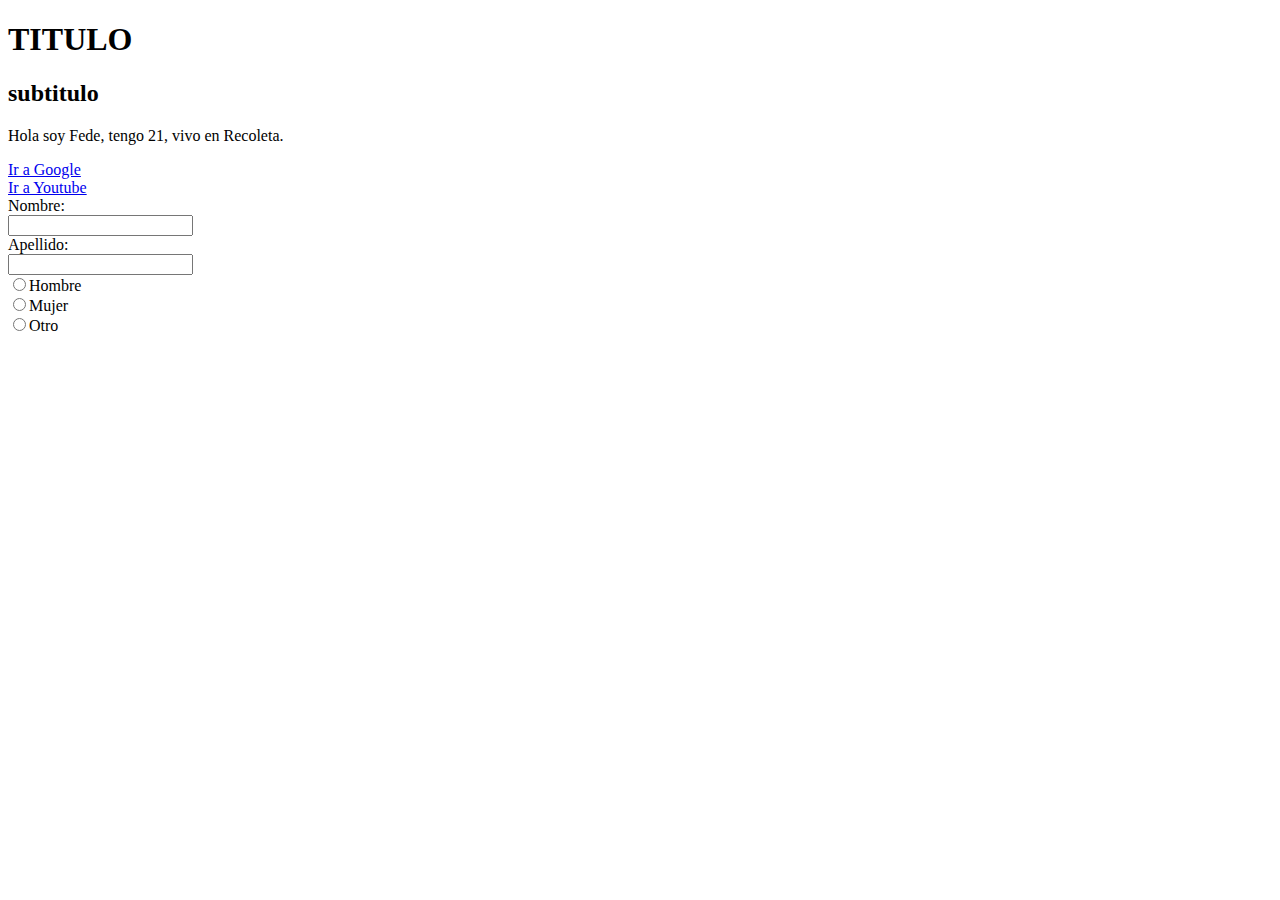
<file: 00-HTML-CSS-basics/index.html>
<!DOCTYPE html>
 
<html lang="es">
<head>
	<title>HTML FEDE</title>
</head>
<body>
	<header>
		<section>
			<h1>TITULO</h1>
			<h2>subtitulo</h2>
			<p>Hola soy Fede, tengo 21, vivo en Recoleta.</p>
		</section>
	</header>
	<section>
			<a href="https://www.google.com.ar/"><li>Ir a Google</li></a>
			<a href="https://www.youtube.com/?gl=AR&hl=es-419"><li>Ir a Youtube</li></a>
	</section>
	<section>
		<form>
			Nombre:<br>
			<input type="text" name="nombre"><br>
			Apellido:<br>
			<input type="text" name="apellido">
		</form>
		<form>
			<input type="radio" name="genero" value="hombre">Hombre<br>
			<input type="radio" name="genero" value="mujer">Mujer<br>
			<input type="radio" name="genero" value="otro">Otro
		</form>
	</section>
</body>
</file>
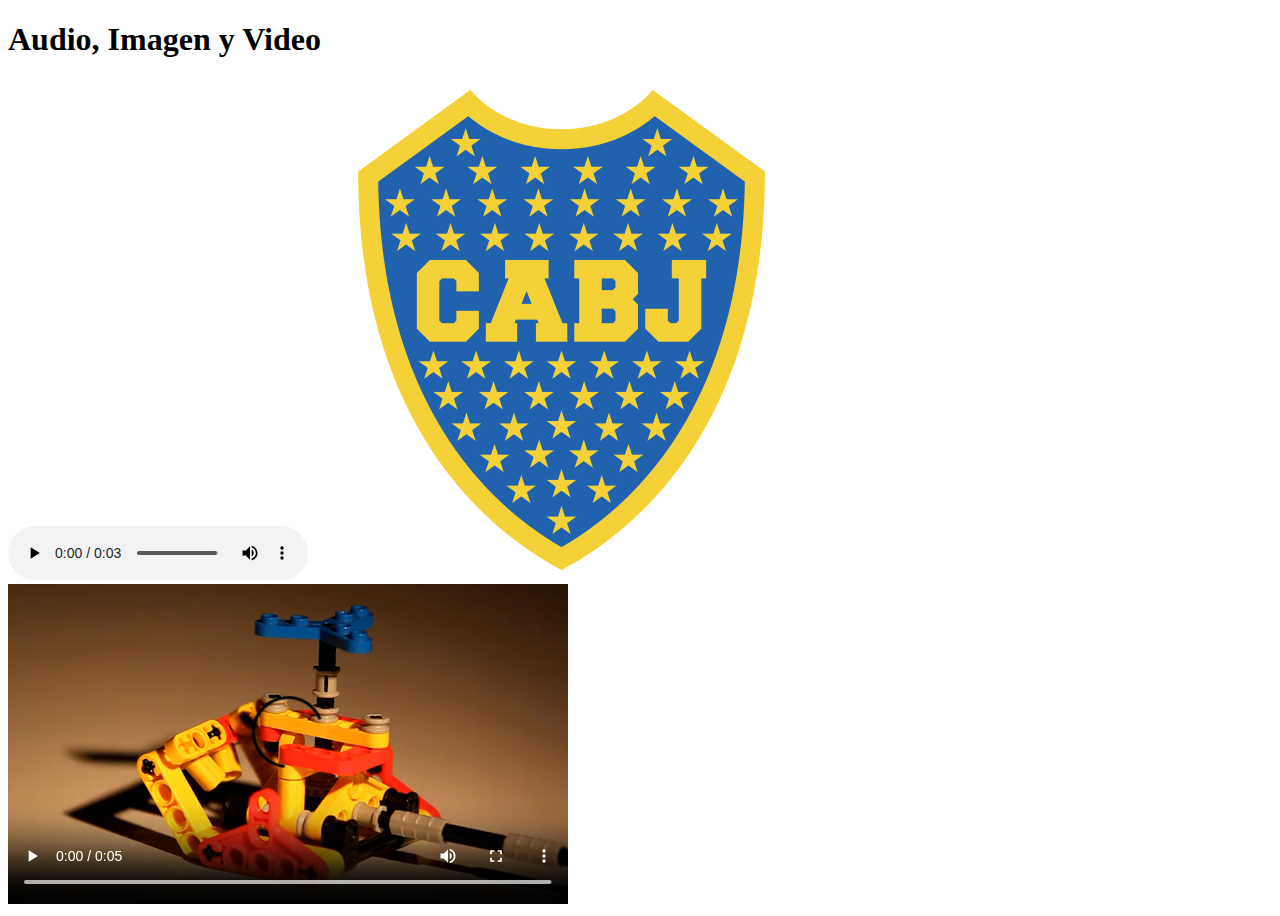
<file: 00-HTML-CSS-basics/Ejercicios HTML/AudVidImg.html>
<!DOCTYPE html>
 
<html lang="es">
<head>
	<title>HTML FEDE</title>
	<meta charset="utf-8">
	<meta name="description" content="Ejercicio 5 de HTML">
	<meta name="viewport" content="width=device-width, initial-scale=1.0">
</head>
<body>
	<section>
		<h1>Audio, Imagen y Video</h1>
		<audio controls>
			<source src="campana.mp3" type="audio/mp3">
		</audio>
		<img src="boca.png" alt="Boca">
		<video controls>		<!-- ME PIDEN UTILIZAR DISTINTOS SOURCE
									 PARA ABARCAR TODOS LOS BROWSER PERO
									 ELEGI FORMATO MP4 JUSTAMENTE PARA ESO, QUE SERIA LO QUE ME ESTAN PIDIENDO? -->	
			<source src="small.mp4" type="video/mp4">
		</video>
	</section>
</body>
</file>
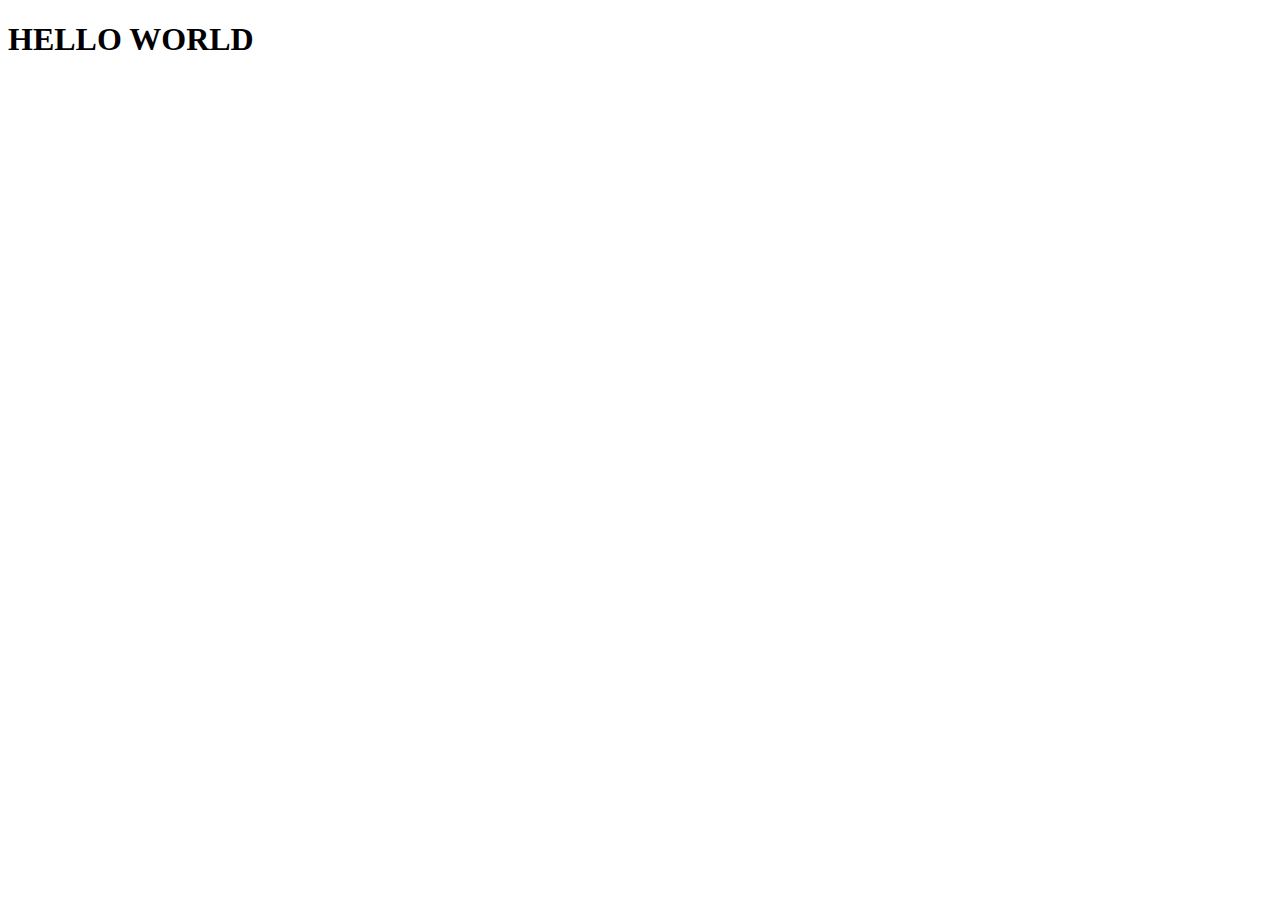
<file: 00-HTML-CSS-basics/Ejercicios HTML/HelloWorld.html>
<!DOCTYPE html>
 
<html lang="es">
<head>
	<title>HTML FEDE</title>
	<meta charset="utf-8">
	<meta name="description" content="Ejercicio 1 de HTML">
	<meta name="viewport" content="width=device-width, initial-scale=1.0">
</head>
<body>
	<h1>HELLO WORLD</h1>
</body>
</file>
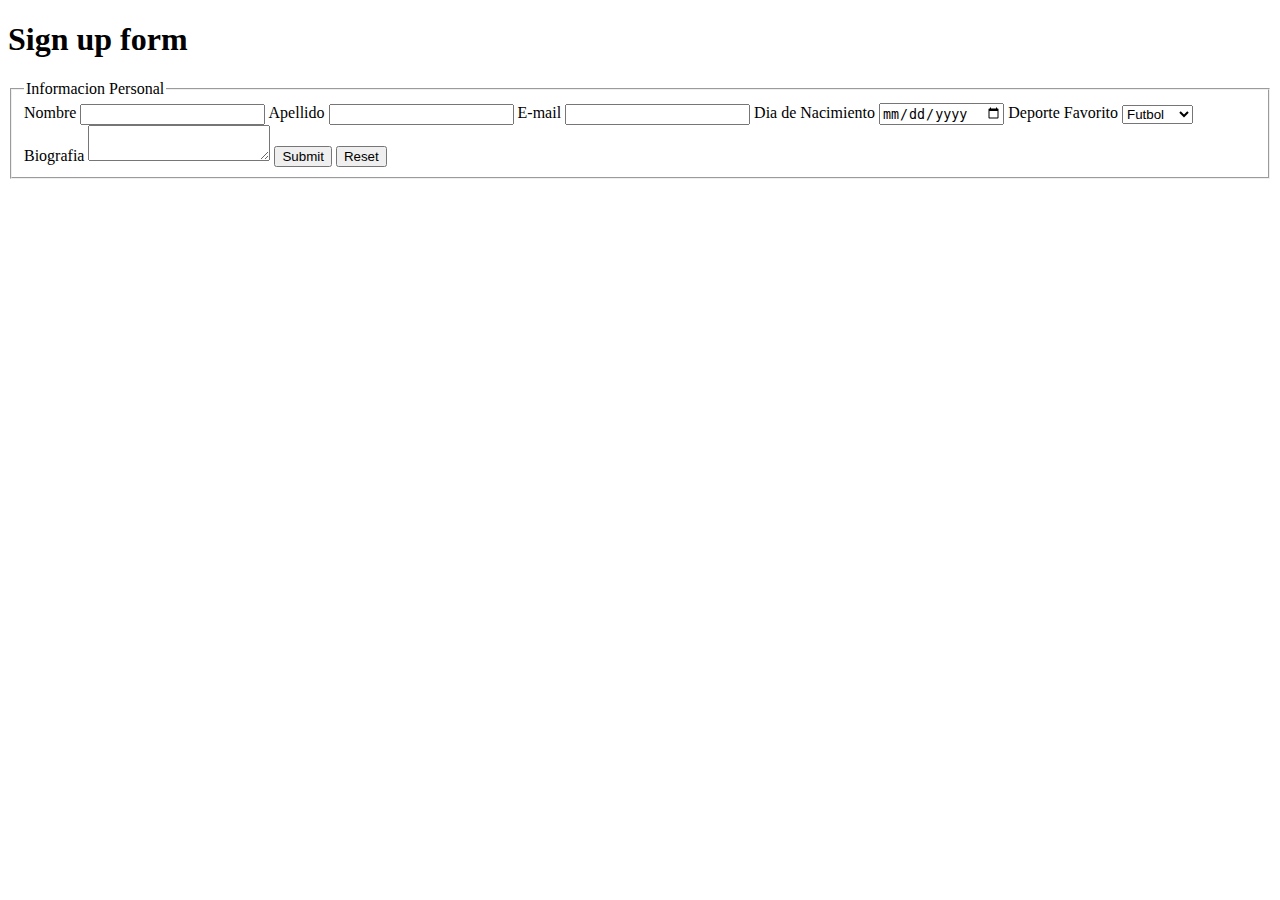
<file: 00-HTML-CSS-basics/Ejercicios HTML/SignUpForm.html>
<!DOCTYPE html>
 
<html lang="es">
<head>
	<title>HTML FEDE</title>
	<meta charset="utf-8">
	<meta name="description" content="Ejercicio 6 de HTML">
	<meta name="viewport" content="width=device-width, initial-scale=1.0">
</head>
<body>
	<section> <!-- COMO HAGO UN BR SIN UTILIZARLO, 
				   Y SIN USAR SECTION´S -->
		<h1>Sign up form</h1>
		<form>
			<fieldset>
				<legend>Informacion Personal</legend>

				<label for="nombre">Nombre</label> 
				<input type="text" name="nombre" required>

				<label for="apellido">Apellido</label>
				<input type="text" name="apellido" required>

				<label for="email">E-mail</label>
				<input type="email" name="e-mail" required>
				
				<label for="nacimiento">Dia de Nacimiento</label>
				<input type="date" name="nacimiento" required>
				
				<label for="Deporte">Deporte Favorito</label> 
				<select name="deporte">
					<option value="futbol">Futbol</option>
					<option value="tenis">Tenis</option>
					<option value="voley">Voley</option>
					<option value="basquet">Basquet</option>
					<option value="otro">Otro</option>
				</select>
				
				<label>Biografia</label>
				<textarea name="biografia"></textarea>
	
				<input type="submit" value="Submit">
				<input type="reset" value="Reset">
			</fieldset>
		</form>
	</section>
</body>
</file>
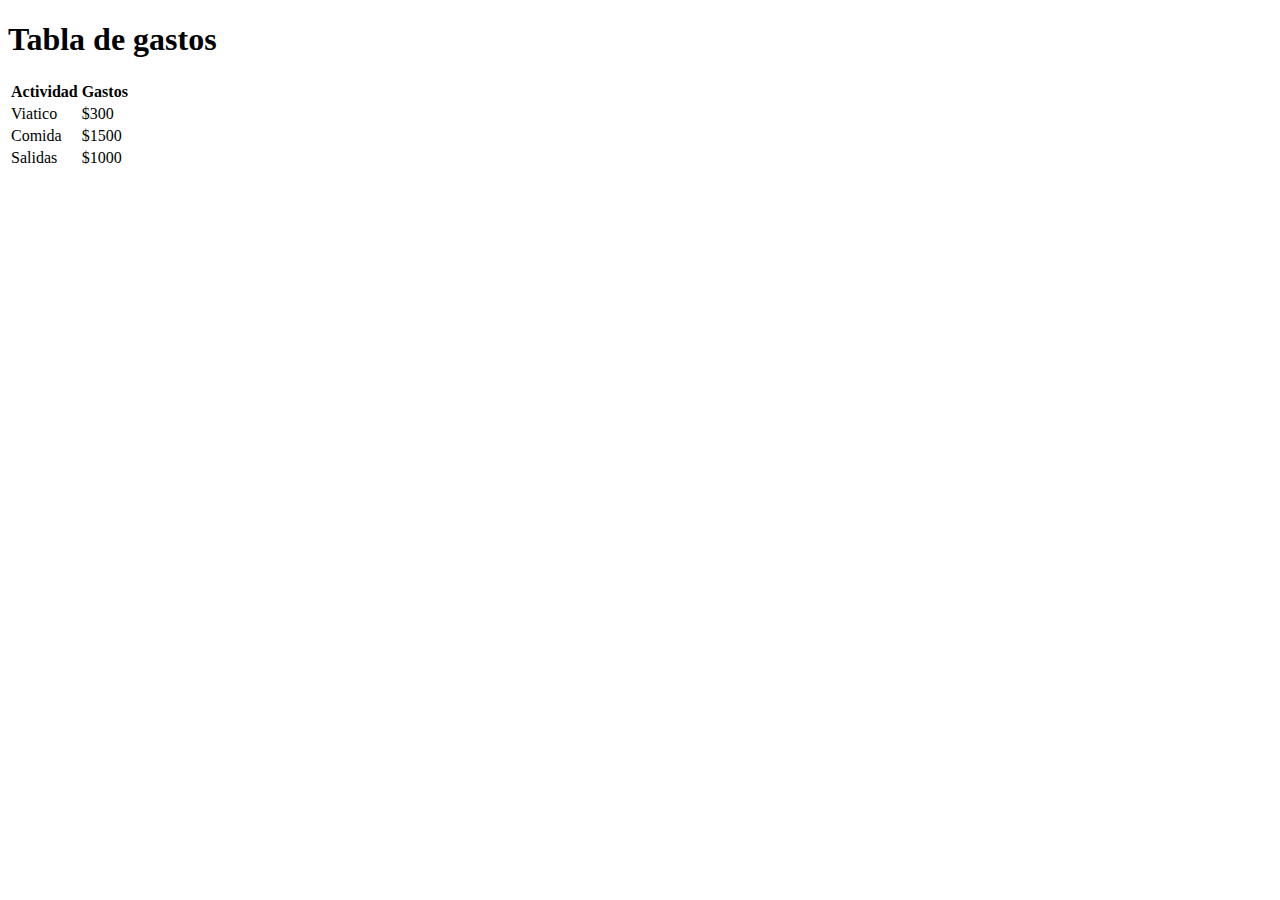
<file: 00-HTML-CSS-basics/Ejercicios HTML/tabla.html>
<!DOCTYPE html>
 
<html lang="es">
<head>
	<title>HTML FEDE</title>
	<meta charset="utf-8">
	<meta name="description" content="Ejercicio 4 de HTML">
	<meta name="viewport" content="width=device-width, initial-scale=1.0">
</head>
<body>
	<section>
		<table>
		<h1>Tabla de gastos</h1>
				<thead>
					<tr>
						<th>Actividad</th>
						<th>Gastos</th>
					</tr>
				</thead>
				<tbody>
					<tr>
						<td>Viatico</td>
						<td>$300</td>
					</tr>
					<tr>
						<td>Comida</td>
						<td>$1500</td>
					</tr>
					<tr>
						<td>Salidas</td>
						<td>$1000</td>
					</tr>
				</tbody>
		</table>
	</section>
</body>
</file>
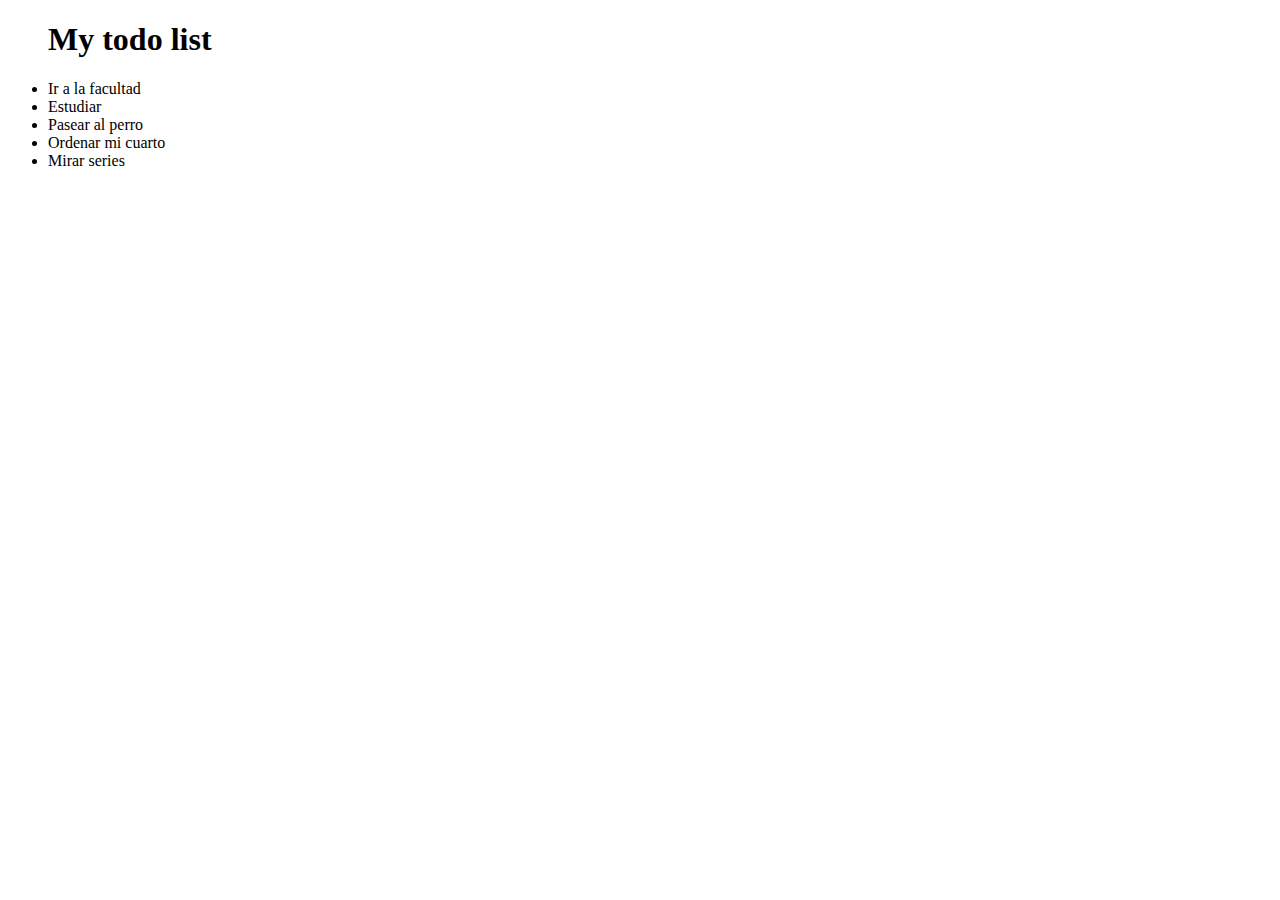
<file: 00-HTML-CSS-basics/Ejercicios HTML/todo_list.html>
<!DOCTYPE html>
 
<html lang="es">
<head>
	<title>HTML FEDE</title>
	<meta charset="utf-8">
	<meta name="description" content="Ejercicio 2 y 3 de HTML">
	<meta name="viewport" content="width=device-width, initial-scale=1.0">
</head>
<body>
	<section>
		<ul>
		<header>
			<h1>My todo list</h1>
				<li>Ir a la facultad</li>
				<li>Estudiar</li>
				<li>Pasear al perro</li>
				<li>Ordenar mi cuarto</li>
				<li>Mirar series</li>
		</header>
		</ul>
	</section>	
</body>
</file>
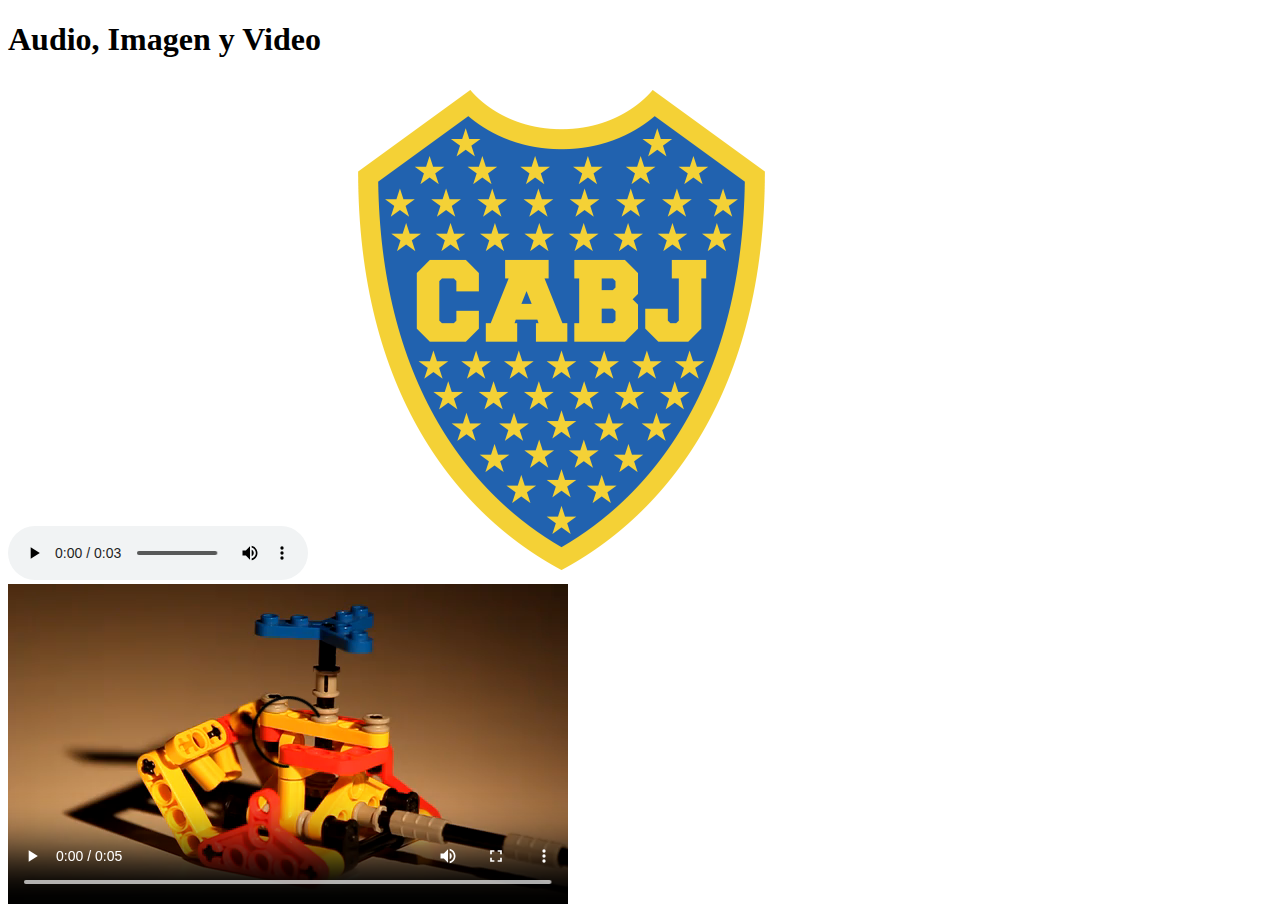
<file: 00-HTML-CSS-basics/HTML/AudVidImg.html>
<!DOCTYPE html>
 
<html lang="es">
<head>
	<title>HTML FEDE</title>
	<meta charset="utf-8">
	<meta name="description" content="Ejercicio 5 de HTML">
	<meta name="viewport" content="width=device-width, initial-scale=1.0">
</head>
<body>
	<header>
		<section>
			<h1>Audio, Imagen y Video</h1>
			<audio controls>
				<source src="campana.mp3" type="audio/mp3">
			</audio>
			<img src="boca.png" alt="Boca">
			<video controls>
				<source src="small.mp4" type="video/mp4">
			</video>
		</section>
	</header>
</body>
</file>
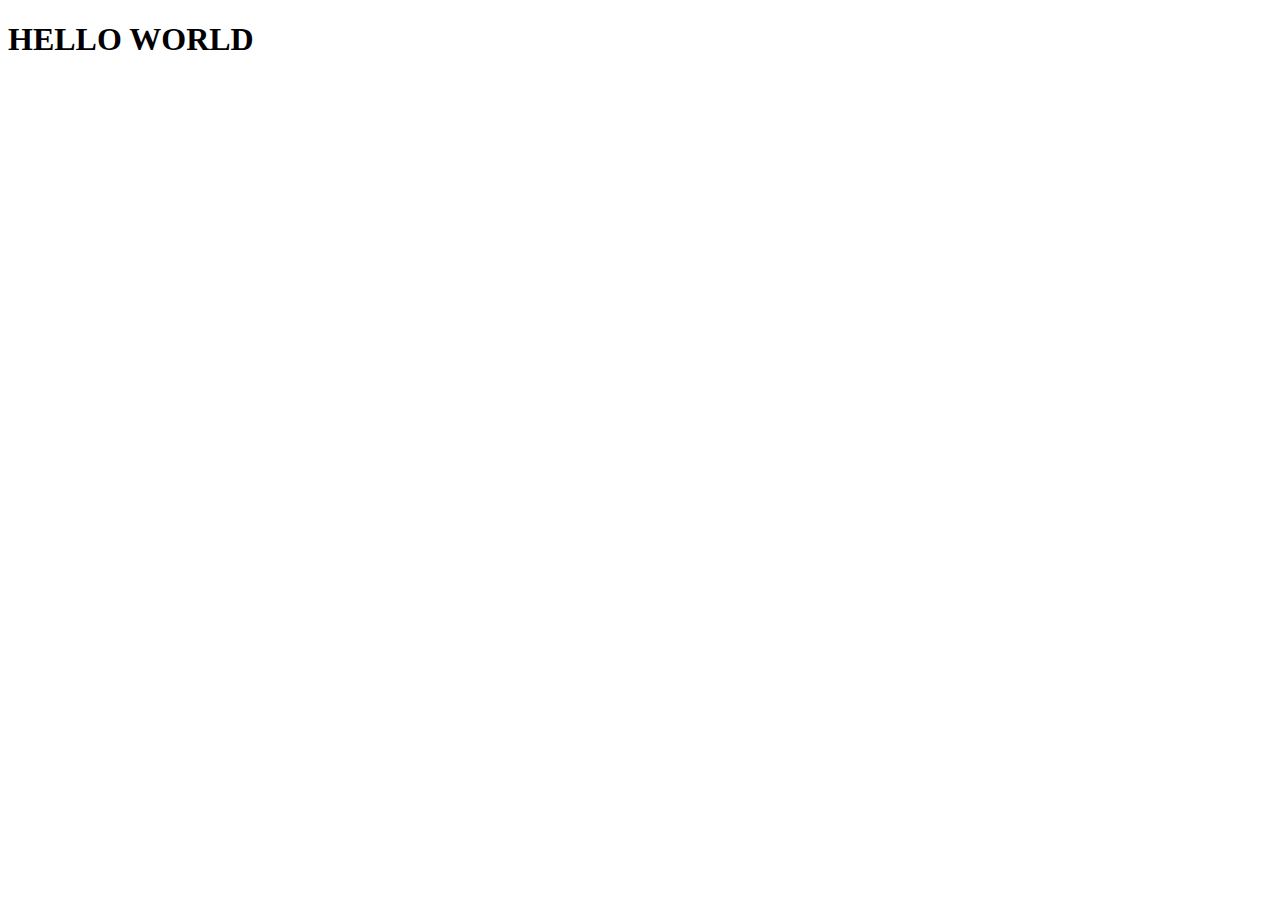
<file: 00-HTML-CSS-basics/HTML/HelloWorld.html>
<!DOCTYPE html>
 
<html lang="es">
<head>
	<title>HTML FEDE</title>
	<meta charset="utf-8">
	<meta name="description" content="Ejercicio 1 de HTML">
	<meta name="viewport" content="width=device-width, initial-scale=1.0">
</head>
<body>
	<header>
		<section>
			<h1>HELLO WORLD</h1>
		</section>
	</header>
</body>
</file>
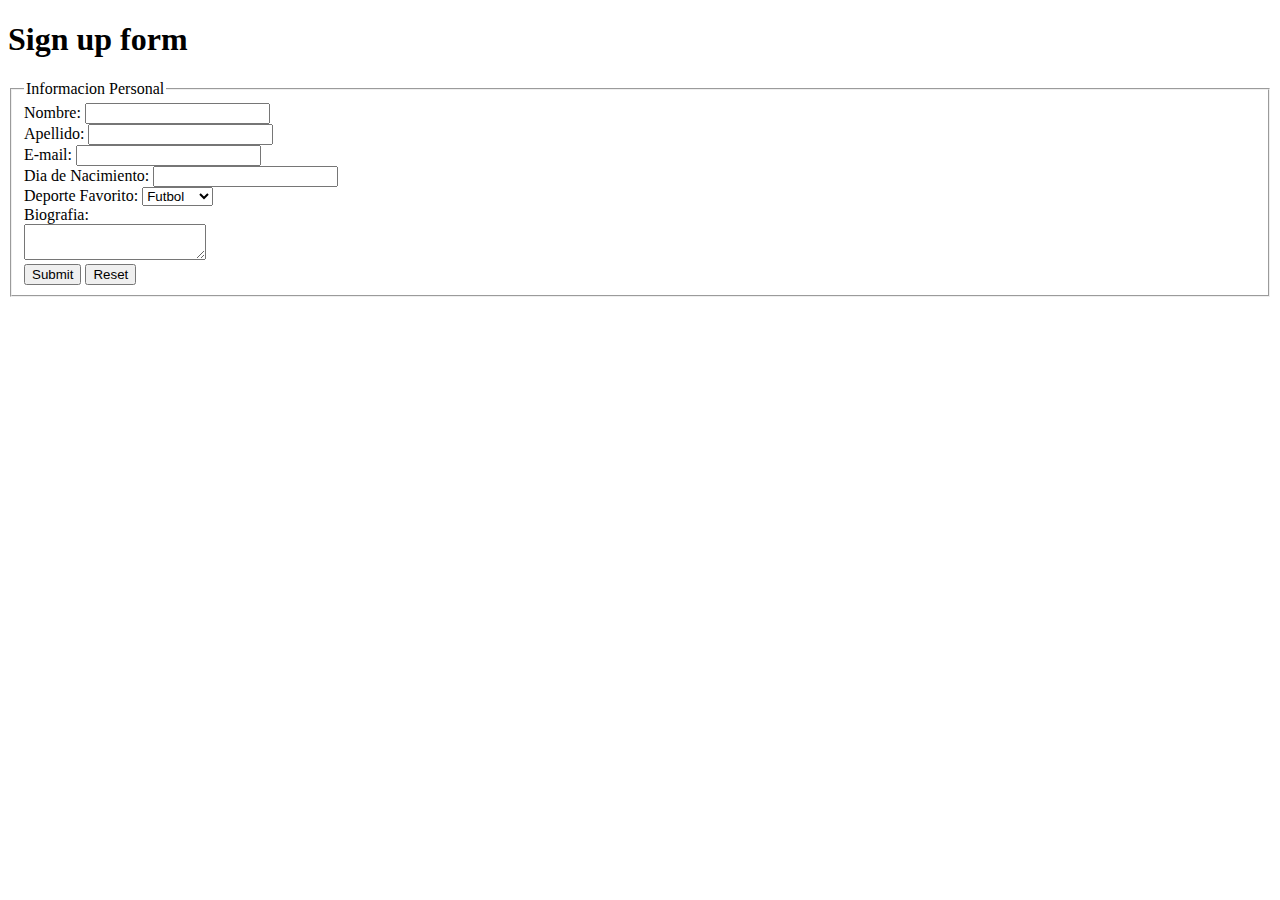
<file: 00-HTML-CSS-basics/HTML/SignUpForm.html>
<!DOCTYPE html>
 
<html lang="es">
<head>
	<title>HTML FEDE</title>
	<meta charset="utf-8">
	<meta name="description" content="Ejercicio 6 de HTML">
	<meta name="viewport" content="width=device-width, initial-scale=1.0">
</head>
<body>
	<header>
		<section>
			<h1>Sign up form</h1>
			<form>
				<fieldset>
					<legend>Informacion Personal</legend>
					Nombre: <input type="text" name="nombre" required><br>
					Apellido: <input type="text" name="apellido" required><br>
					E-mail: <input type="email" name="e-mail" required><br>
					Dia de Nacimiento: <input type="text" name="nacimiento" required><br>
					Deporte Favorito: 
					<select>
						<option>Futbol</option>
						<option>Tenis</option>
						<option>Voley</option>
						<option>Basquet</option>
						<option>Otro</option>
					</select><br>
					Biografia: <br><textarea></textarea><br>
					<input type="submit">
					<input type="reset">
				</fieldset>
			</form>
		</section>
	</header>
</body>
</file>
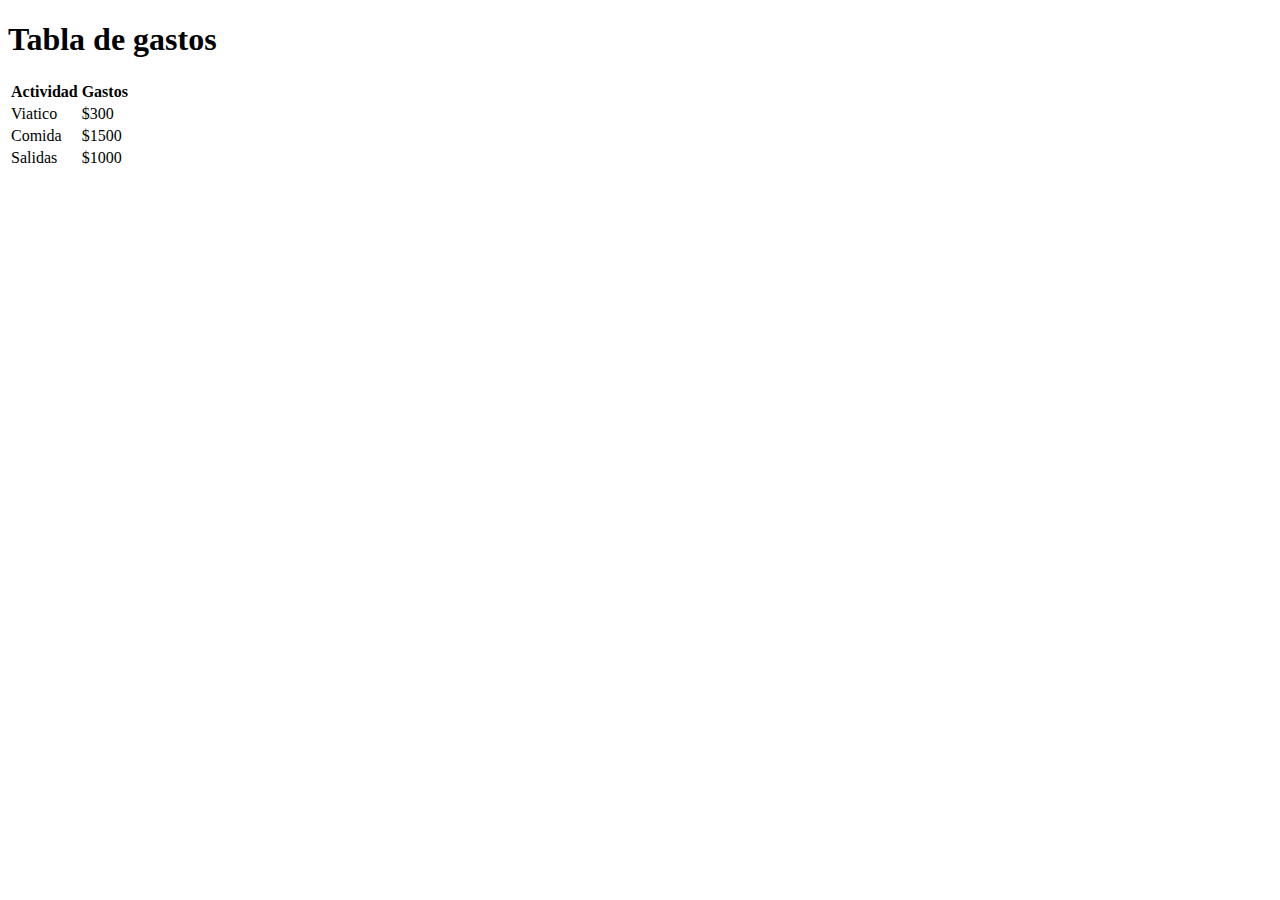
<file: 00-HTML-CSS-basics/HTML/tabla.html>
<!DOCTYPE html>
 
<html lang="es">
<head>
	<title>HTML FEDE</title>
	<meta charset="utf-8">
	<meta name="description" content="Ejercicio 4 de HTML">
	<meta name="viewport" content="width=device-width, initial-scale=1.0">
</head>
<body>
	<header>
		<section>
			<h1>Tabla de gastos</h1>
			<table>
				<tr>
					<th>Actividad</th>
					<th>Gastos</th>
				</tr>
				<tr>
					<td>Viatico</td>
					<td>$300</td>
				</tr>
				<tr>
					<td>Comida</td>
					<td>$1500</td>
				</tr>
				<tr>
					<td>Salidas</td>
					<td>$1000</td>
				</tr>
			</table>
		</section>
	</header>
</body>
</file>
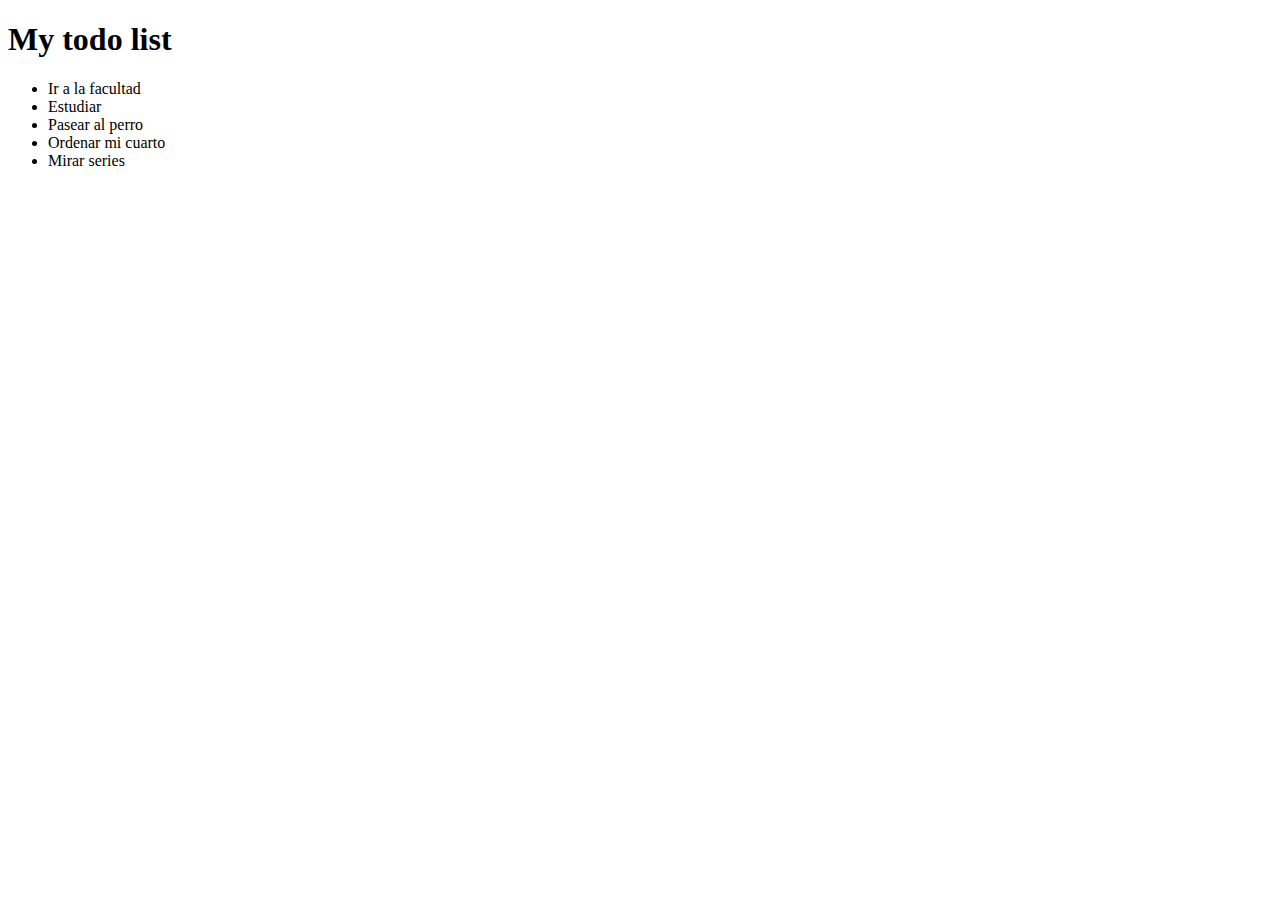
<file: 00-HTML-CSS-basics/HTML/todo_list.html>
<!DOCTYPE html>
 
<html lang="es">
<head>
	<title>HTML FEDE</title>
	<meta charset="utf-8">
	<meta name="description" content="Ejercicio 2 y 3 de HTML">
	<meta name="viewport" content="width=device-width, initial-scale=1.0">
</head>
<body>
	<header>
		<section>
			<h1>My todo list</h1>
			<ul>
				<li>Ir a la facultad</li>
				<li>Estudiar</li>
				<li>Pasear al perro</li>
				<li>Ordenar mi cuarto</li>
				<li>Mirar series</li>
			</ul>
		</section>
	</header>	
</body>
</file>
